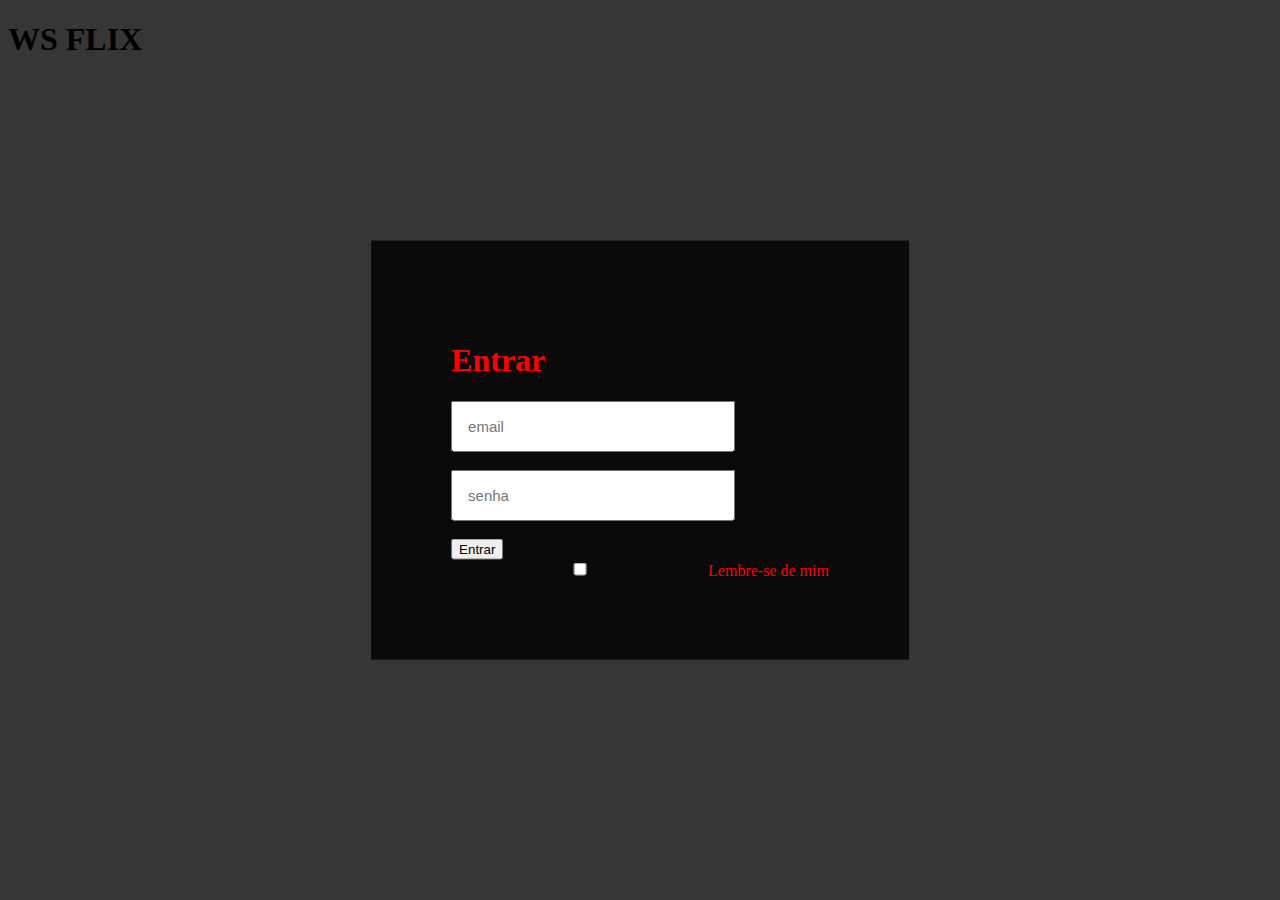
<file: teste/indexhtml/index.html>
<!DOCTYPE html>
<html lang="pt-br">
<head>
    <meta charset="UTF-8">
    <meta name="viewport" content="width=device-width, initial-scale=1.0">
    <title>login</title>
<link rel="stylesheet" href="../style/style.css">
<h1>WS FLIX</h1>

</head>
<body>
    <header>
    </header>
    <main>
    
        <div class="login"></div>
       <h1>Entrar</h1>
       
       <input type="text" placeholder="email"></input>
       <br>
       <br>
       <input type="password" placeholder="senha"></input>
        <br>
        <br>
        <button>Entrar</button>
        <br>
        <input type="checkbox" >Lembre-se de mim</input>
    </div>
        
    </main>
</body>
</html>
</file>
<file: teste/style/style.css>
body{
background-color: rgba(0, 0, 0, 0.79);
top: 50%;
right: 50%;
}

main{
background-color: rgba(0, 0, 0, 0.8);
color: red;
position: absolute;
top: 50%;
left: 50%;
transform: translate(-50%, -50%);
padding: 80px;
}
head{

    
}

input{
    width: 250px;
    padding: 15px;
   font-size: 15px;
}
</file>
